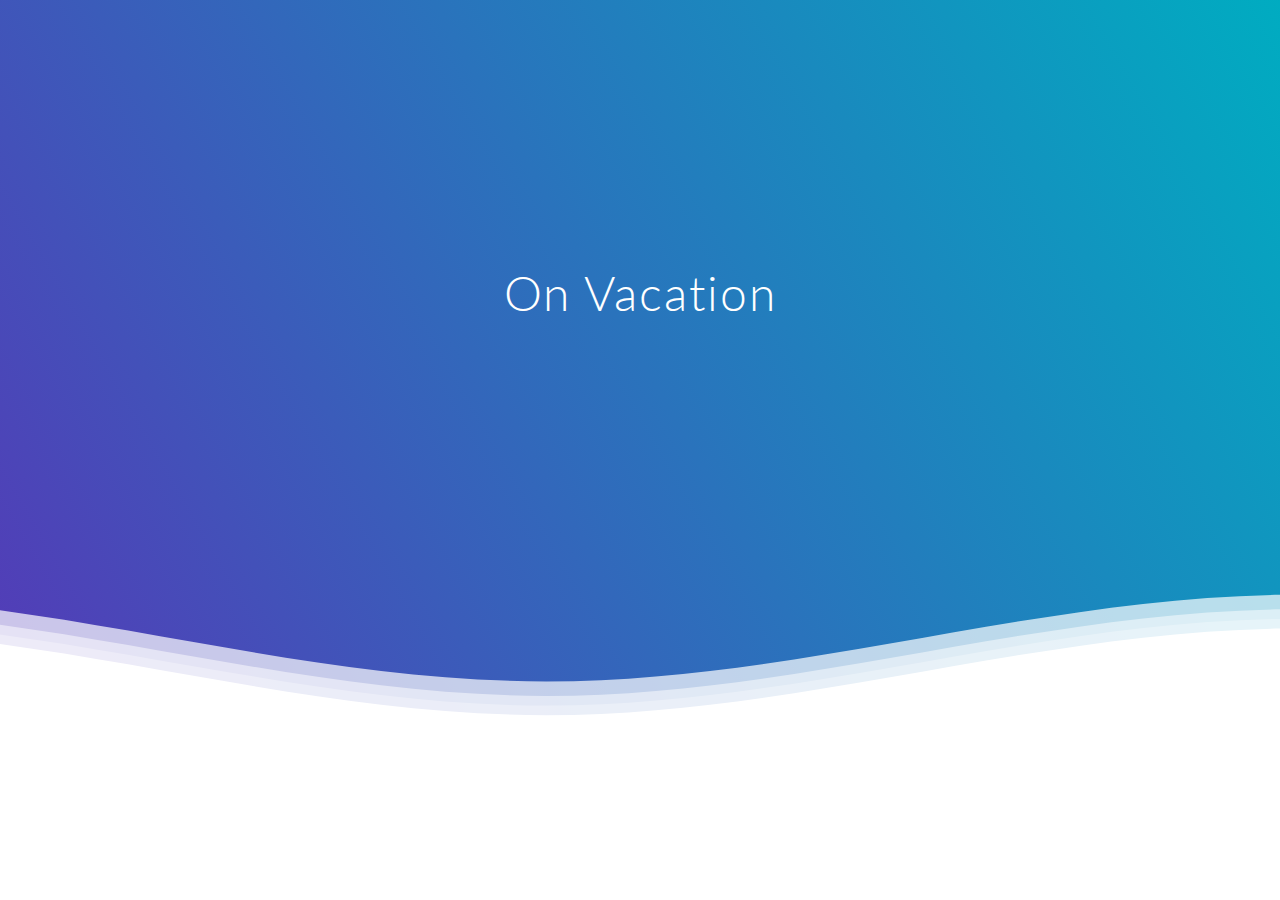
<file: index.html>
<!DOCTYPE html>
<html lang="en">
    <head>
        <meta charset="utf-8" />
        <meta name="viewport" content="width=device-width, initial-scale=1, shrink-to-fit=no" />
        <meta name="description" content="" />
        <meta name="author" content="" />
        <title>Blake Hancock</title>
        <link rel="icon" type="image/x-icon" href="assets/img/favicon_io/favicon.ico" />
        
        <style type="text/css">
            @import url(//fonts.googleapis.com/css?family=Lato:300:400);

body {
  margin:0;
}

h1 {
  font-family: 'Lato', sans-serif;
  font-weight:300;
  letter-spacing: 2px;
  font-size:48px;
}
p {
  font-family: 'Lato', sans-serif;
  letter-spacing: 1px;
  font-size:14px;
  color: #333333;
}

.header {
  position:relative;
  text-align:center;
  background: linear-gradient(60deg, rgba(84,58,183,1) 0%, rgba(0,172,193,1) 100%);
  color:white;
}
.logo {
  width:50px;
  fill:white;
  padding-right:15px;
  display:inline-block;
  vertical-align: middle;
}

.inner-header {
  height:65vh;
  width:100%;
  margin: 0;
  padding: 0;
}

.flex { /*Flexbox for containers*/
  display: flex;
  justify-content: center;
  align-items: center;
  text-align: center;
}

.waves {
  position:relative;
  width: 100%;
  height:15vh;
  margin-bottom:-7px; /*Fix for safari gap*/
  min-height:100px;
  max-height:150px;
}

.content {
  position:relative;
  height:20vh;
  text-align:center;
  background-color: white;
}

/* Animation */

.parallax > use {
  animation: move-forever 25s cubic-bezier(.55,.5,.45,.5)     infinite;
}
.parallax > use:nth-child(1) {
  animation-delay: -2s;
  animation-duration: 7s;
}
.parallax > use:nth-child(2) {
  animation-delay: -3s;
  animation-duration: 10s;
}
.parallax > use:nth-child(3) {
  animation-delay: -4s;
  animation-duration: 13s;
}
.parallax > use:nth-child(4) {
  animation-delay: -5s;
  animation-duration: 20s;
}
@keyframes move-forever {
  0% {
   transform: translate3d(-90px,0,0);
  }
  100% { 
    transform: translate3d(85px,0,0);
  }
}
/*Shrinking for mobile*/
@media (max-width: 768px) {
  .waves {
    height:40px;
    min-height:40px;
  }
  .content {
    height:30vh;
  }
  h1 {
    font-size:24px;
  }
}
        </style>




    </head>
    <body>
        <!--Hey! This is the original version
of Simple CSS Waves-->

<div class="header">

<!--Content before waves-->
<div class="inner-header flex">
<!--Just the logo.. Don't mind this-->

<h1>On Vacation</h1>
</div>

<!--Waves Container-->
<div>
<svg class="waves" xmlns="http://www.w3.org/2000/svg" xmlns:xlink="http://www.w3.org/1999/xlink"
viewBox="0 24 150 28" preserveAspectRatio="none" shape-rendering="auto">
<defs>
<path id="gentle-wave" d="M-160 44c30 0 58-18 88-18s 58 18 88 18 58-18 88-18 58 18 88 18 v44h-352z" />
</defs>
<g class="parallax">
<use xlink:href="#gentle-wave" x="48" y="0" fill="rgba(255,255,255,0.7" />
<use xlink:href="#gentle-wave" x="48" y="3" fill="rgba(255,255,255,0.5)" />
<use xlink:href="#gentle-wave" x="48" y="5" fill="rgba(255,255,255,0.3)" />
<use xlink:href="#gentle-wave" x="48" y="7" fill="#fff" />
</g>
</svg>
</div>
<!--Waves end-->

</div>
<!--Header ends-->

        


    </body>
</html>
</file>
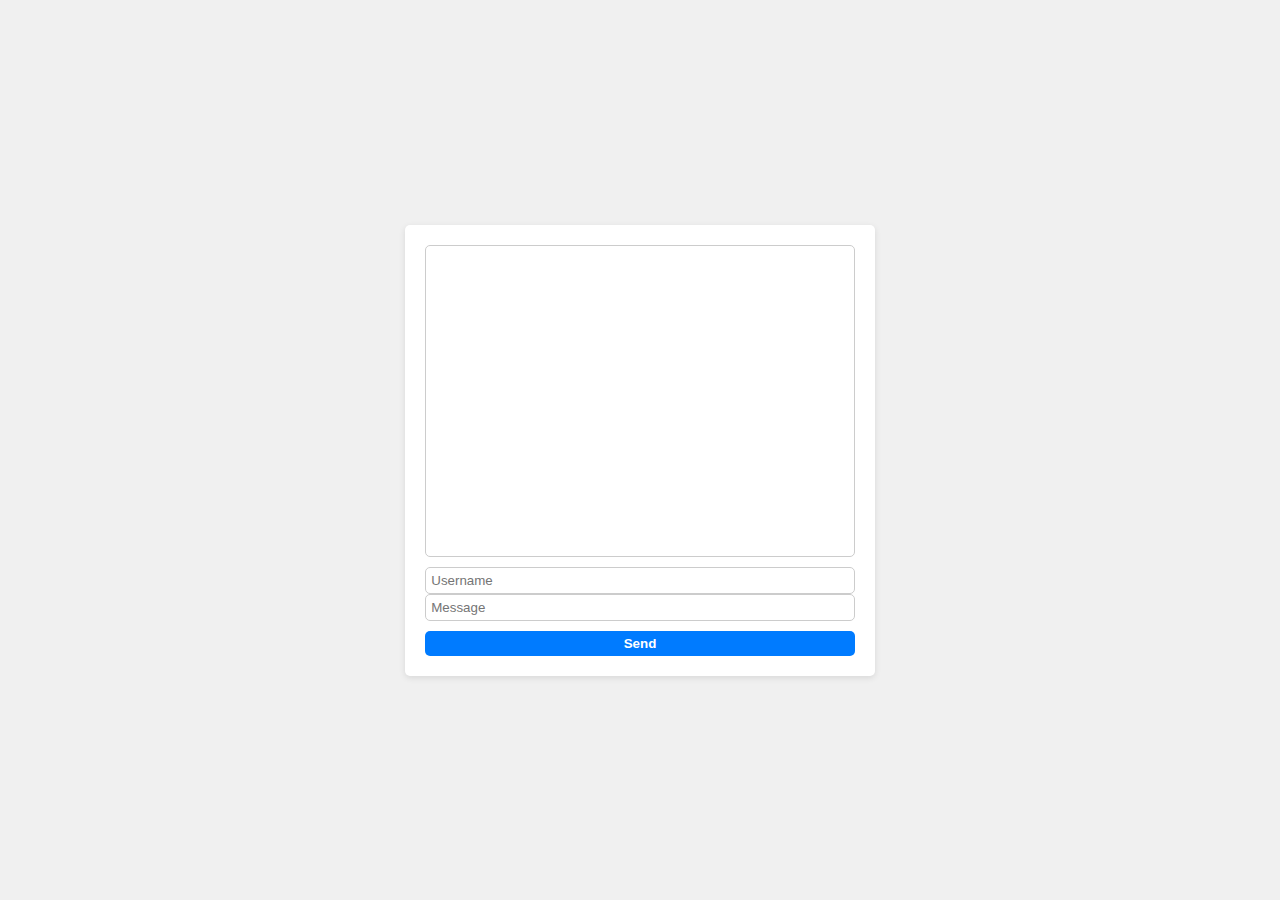
<file: pages/chat.html>
<!DOCTYPE html>
<html lang="en">
<head>
  <meta charset="UTF-8">
  <meta name="viewport" content="width=device-width, initial-scale=1.0">
  <title>Simple Chat Room</title>
  <style>
    body {
      font-family: Arial, sans-serif;
      background-color: #f0f0f0;
      display: flex;
      justify-content: center;
      align-items: center;
      height: 100vh;
      margin: 0;
    }

    #chat-container {
      background-color: #fff;
      padding: 20px;
      border-radius: 5px;
      box-shadow: 0 2px 6px rgba(0, 0, 0, 0.1);
    }

    #messages {
      height: 300px;
      border: 1px solid #ccc;
      overflow-y: scroll;
      margin-bottom: 10px;
      padding: 5px;
      border-radius: 5px;
    }

    #username,
    #message {
      width: 100%;
      padding: 5px;
      box-sizing: border-box;
      border: 1px solid #ccc;
      border-radius: 5px;
    }

    #send {
      width: 100%;
      padding: 5px;
      background-color: #007bff;
      color: #fff;
      font-weight: bold;
      border: none;
      border-radius: 5px;
      cursor: pointer;
      margin-top: 10px;
    }

    #send:hover {
      background-color: #0056b3;
    }

    #send:active {
      background-color: #003d79;
    }
  </style>
</head>
<body>
  <div id="chat-container">
    <div id="messages"></div>
    <input type="text" id="username" placeholder="Username">
    <input type="text" id="message" placeholder="Message">
    <button id="send">Send</button>
  </div>

  <script>
    const API_BASE_URL = 'https://q96msl69y9.execute-api.us-east-1.amazonaws.com/PROD'; 

    const messagesDiv = document.getElementById('messages');
    const usernameInput = document.getElementById('username');
    const messageInput = document.getElementById('message');
    const sendButton = document.getElementById('send');

    function displayMessage(username, message, timestamp) {
      const messageDiv = document.createElement('div');
      messageDiv.textContent = `[${timestamp}] ${username}: ${message}`;
      messagesDiv.appendChild(messageDiv);
    }

    async function getMessages() {
      const response = await fetch(`${API_BASE_URL}/prod/GetMessages`);
      const messages = await response.json();
      messagesDiv.innerHTML = '';
      messages.forEach(msg => displayMessage(msg.Username, msg.Message, msg.Timestamp));
    }

    async function postMessage(username, message) {
      await fetch(`${API_BASE_URL}/prod/PostMessage`, {
        method: 'POST',
        headers: {
          'Content-Type': 'application/json'
        },
        body: JSON.stringify({ username, message })
      });
    }

    sendButton.addEventListener('click', async () => {
      const username = usernameInput.value.trim();
      const message = messageInput.value.trim();
      if (username && message) {
        await postMessage(username, message);
        messageInput.value = '';
        getMessages();
      }
    });

    getMessages();
  </script>
</body>
</html>
</file>
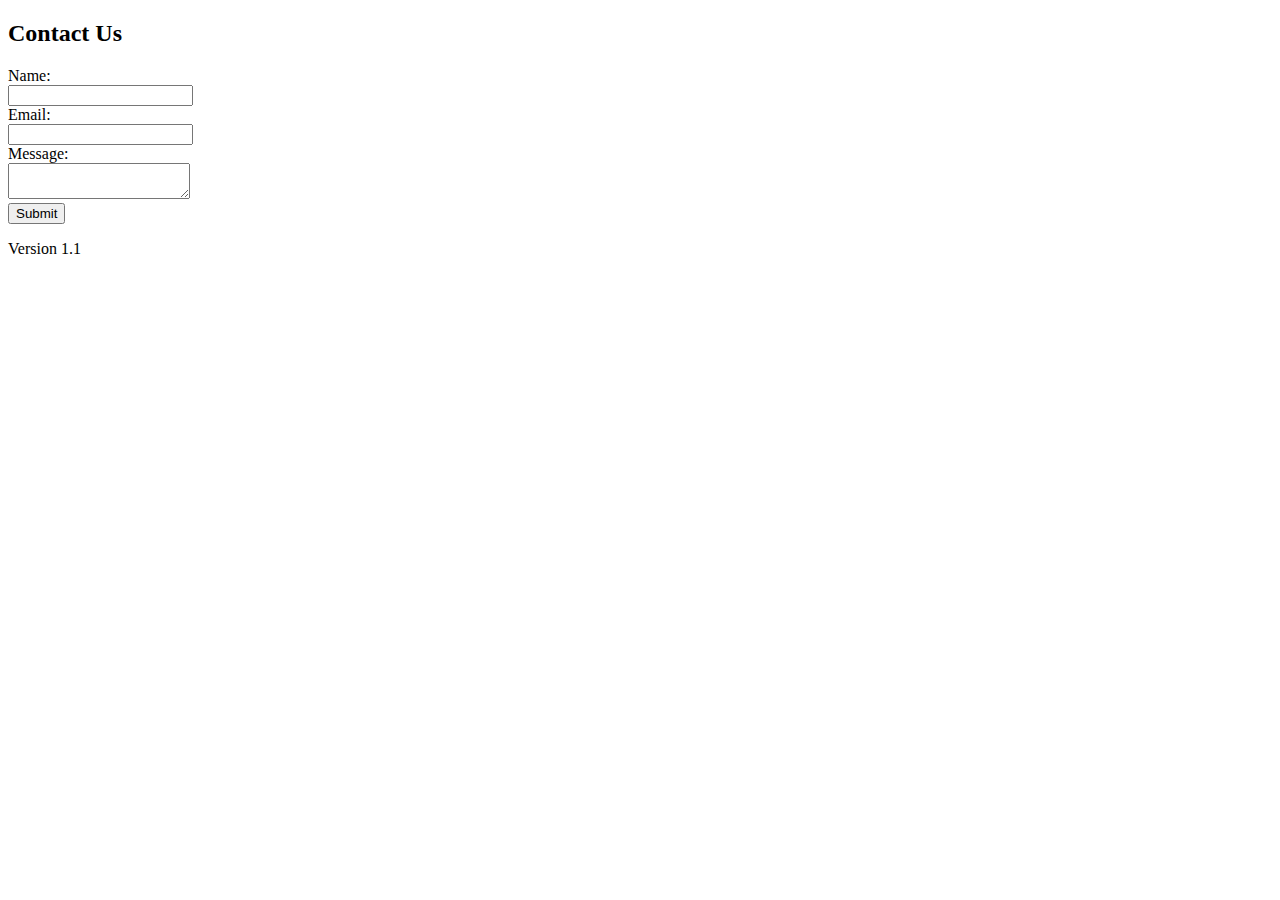
<file: pages/contact.html>
<!DOCTYPE html>
<html>
<head>
    <title>Contact Us</title>
</head>
<body>
    <h2>Contact Us</h2>
    <form id="contactForm">
        <label for="name">Name:</label><br>
        <input type="text" id="name" name="name"><br>
        <label for="email">Email:</label><br>
        <input type="email" id="email" name="email"><br>
        <label for="message">Message:</label><br>
        <textarea id="message" name="message"></textarea><br>
        <input type="submit" value="Submit">
    </form>

    <p>Version 1.1</p>

    <script>
    document.getElementById("contactForm").onsubmit = async function(event) {
    event.preventDefault();
    const data = {
        name: document.getElementById("name").value,
        email: document.getElementById("email").value,
        message: document.getElementById("message").value
    };
    try {
        const response = await fetch('https://635d56iveb.execute-api.us-east-1.amazonaws.com/PROD', {
            method: 'POST',
            headers: {
                'Content-Type': 'application/json'
            },
            body: JSON.stringify(data)
        });
        if (!response.ok) {
            throw new Error('Network response was not ok: ' + response.statusText);
        }
        const responseData = await response.json();
        alert(responseData.message);
    } catch (error) {
        console.error('Fetch error:', error);
        alert('Error: ' + error.message);
    }
};

</script>

</body>
</html>
</file>
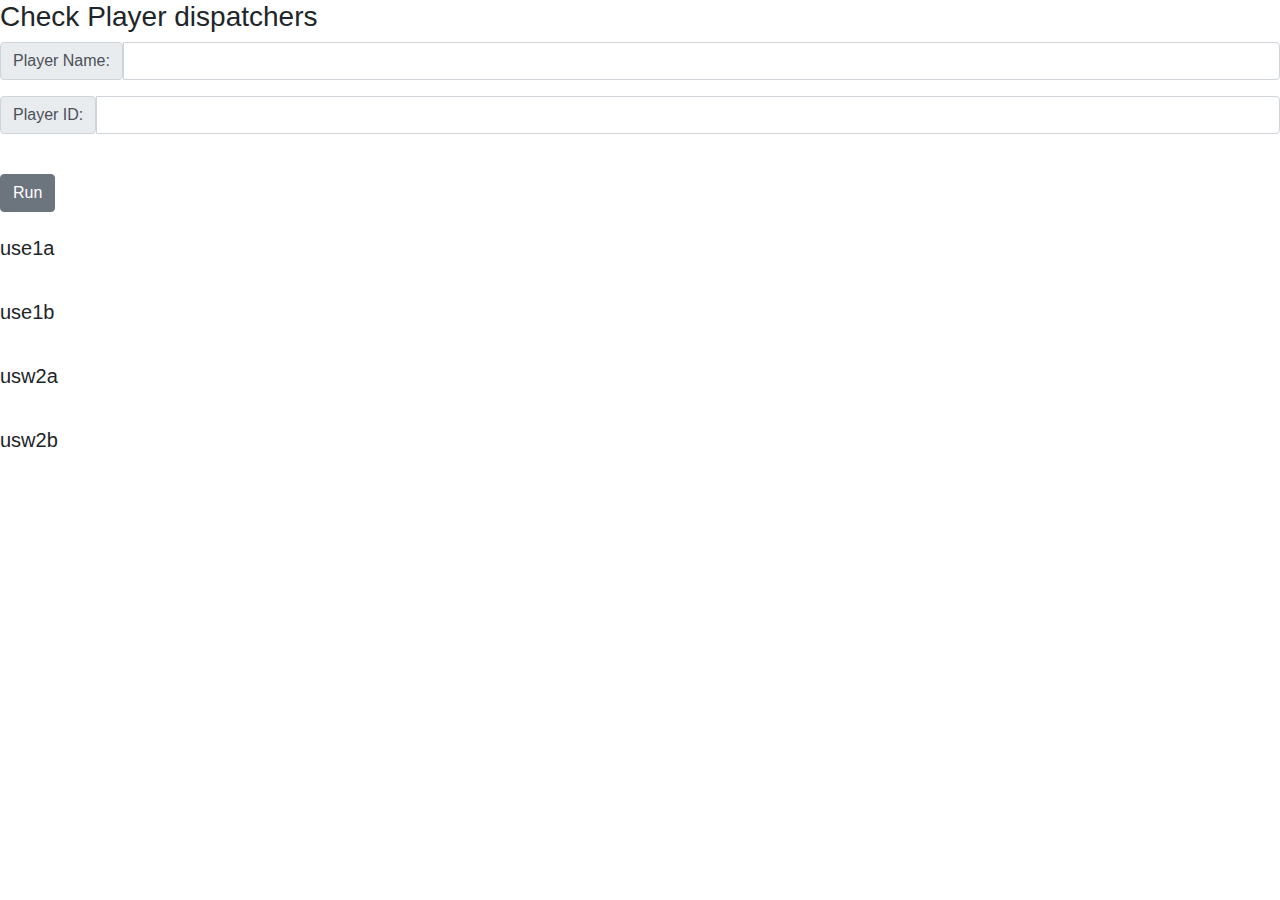
<file: pages/dispatcherCheck.html>
<!DOCTYPE html>
<html>
	<head>
		<meta charset="utf-8">
		<meta name="viewport" content="width=device-width, initial-scale=1">
		<title>Disptacher Check</title>
		<link rel="stylesheet" href="https://cdn.jsdelivr.net/npm/bootstrap@4.3.1/dist/css/bootstrap.min.css" integrity="sha384-ggOyR0iXCbMQv3Xipma34MD+dH/1fQ784/j6cY/iJTQUOhcWr7x9JvoRxT2MZw1T" crossorigin="anonymous">
	</head>
	<body>
		<script type="text/javascript">
			
			function runDispatcher(){
		var playerID = document.getElementById("playerID").value;
		
		var playerName = document.getElementById("playerName").value;
		playerName = playerName.replace(/\s+/g, '-').toLowerCase();
		
		document.getElementById("result1").innerHTML = "<a href='http://pgat-prod-dispatcher-65-use1a.ctmsp.com/content/pgatour/players/player."+playerID+"."+playerName+".html'> http://pgat-prod-dispatcher-65-use1a.ctmsp.com/content/pgatour/players/player."+playerID+"."+playerName+".html</a>";

		document.getElementById("result2").innerHTML = "<a href='http://pgat-prod-dispatcher-65-use1b.ctmsp.com/content/pgatour/players/player."+playerID+"."+playerName+".html'> http://pgat-prod-dispatcher-65-use1a.ctmsp.com/content/pgatour/players/player."+playerID+"."+playerName+".html</a>";

		document.getElementById("result3").innerHTML = "<a href='http://pgat-prod-dispatcher-65-usw2a.ctmsp.com/content/pgatour/players/player."+playerID+"."+playerName+".html'> http://pgat-prod-dispatcher-65-use1a.ctmsp.com/content/pgatour/players/player."+playerID+"."+playerName+".html</a>";

		document.getElementById("result4").innerHTML = "<a href='http://pgat-prod-dispatcher-65-usw2b.ctmsp.com/content/pgatour/players/player."+playerID+"."+playerName+".html'> http://pgat-prod-dispatcher-65-use1a.ctmsp.com/content/pgatour/players/player."+playerID+"."+playerName+".html</a>";

		}
		</script>
		
		<h3>Check Player dispatchers</h3>
		<div class="input-group mb-3">
			<span class="input-group-text" id="inputGroup-sizing-default">Player Name:</span>
			<input id="playerName" type="text" class="form-control" aria-label="Sizing example input" aria-describedby="inputGroup-sizing-default">
		</div>
		<div class="input-group mb-3">
			<span class="input-group-text" id="inputGroup-sizing-default">Player ID:</span>
			<input id="playerID" type="text" class="form-control" aria-label="Sizing example input" aria-describedby="inputGroup-sizing-default">
		</div>
		
		<br>
		<button type="button" class="btn btn-secondary" onclick="runDispatcher()">Run</button>
		<br><br>
		<h5>use1a</h5>
		<p id="result1"></p>
		<br>
		<h5>use1b</h5>
		<p id="result2"></p>
		<br>
		<h5>usw2a</h5>
		<p  id="result3"></p>
		<br>
		<h5>usw2b</h5>
		<p class="link-secondary" id="result4"></p>
	</body>
</html>
</file>
